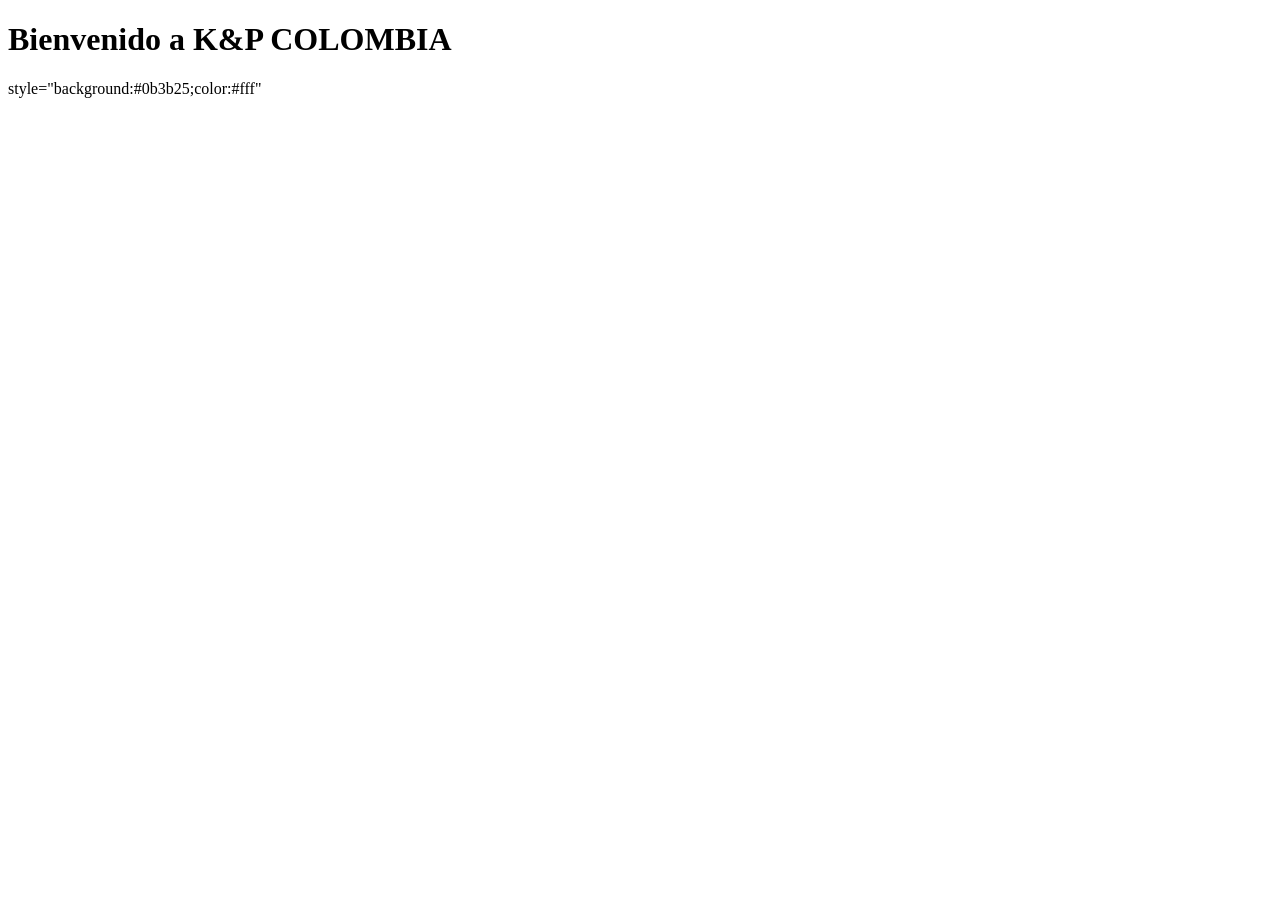
<file: JUMAJOMI KYP-PROYECT main KYP_PROYECT/inicio.html>
<!DOCTYPE html>
<html lang="en">

<head>
    <meta charset="UTF-8">
    <meta name="viewport" content="width=device-width, initial-scale=1.0">
    <title>Document</title>
</head>

<body>
    <h1>Bienvenido a K&P COLOMBIA</h1>
</body>
style="background:#0b3b25;color:#fff"

</html>
</file>
